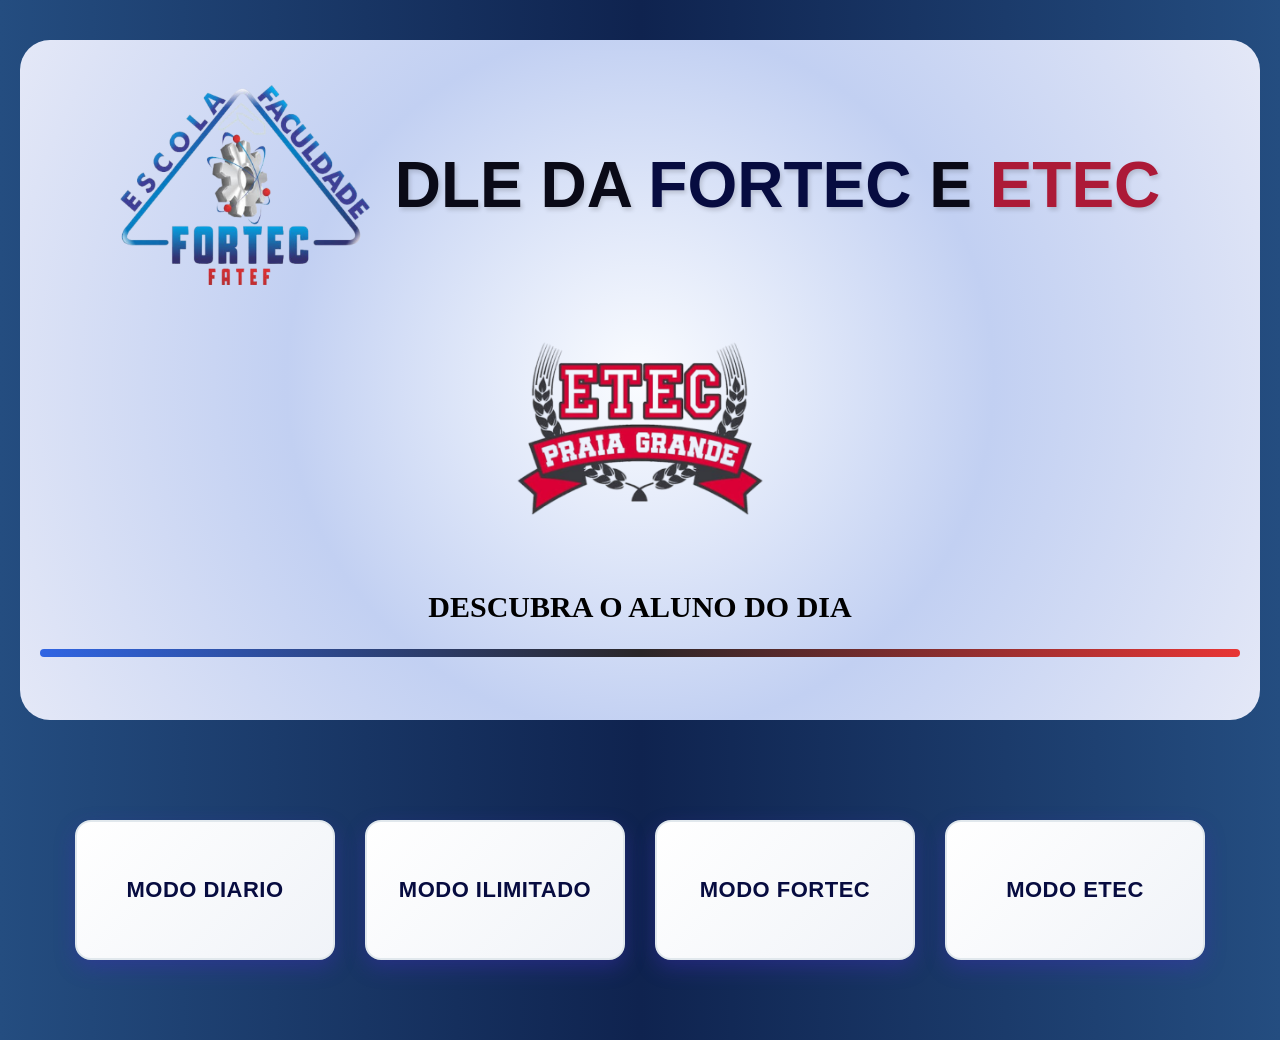
<file: index.html>
<!DOCTYPE html>
<html lang="pt-br">
<head>
    <meta charset="UTF-8">
    <meta name="viewport" content="width=device-width, initial-scale=1.0">
    <title>DLE-FORTETEC</title>
    <link rel="stylesheet" href="style.css">

    <script src="alunos.js" defer></script>
    <script src="script.js" defer></script>
</head>
<body>
  <header>
    <div class="logos">
    <img src="forteclogo.png" height="200px" width="250px">
    <h1> DLE DA <span style="color: rgb(7, 12, 64);">FORTEC</span> E<span style="color: rgb(172, 26, 55);"> ETEC</span></h1>
        <img src="eteclogo.png" height="200px" width="250px">
    </div>
    <h2>DESCUBRA O ALUNO DO DIA</h2>
    <hr>
    <br>
  </header>  

  <main>
    <nav>
        <div class="opcoes">
            <a href="mododiariopag.html" class="card-btn"> 
                <h2>MODO DIARIO</h2>
            </a>
            <a href="modoilimitadopag.html" class="card-btn">
                <h2>MODO ILIMITADO</h2>
            </a>
            <a href="sofortec.html" class="card-btn"> 
                <h2>MODO FORTEC</h2>
            </a>
            <a href="soetec.html" class="card-btn">
                <h2>MODO ETEC</h2>
            </a>  
        </div>     
    </nav>
  </main>
</body>
</html>
</file>
<file: style.css>
/* ===== CONFIGURAÇÕES GERAIS ===== */
* {
    box-sizing: border-box;
}

body {
    margin: 0;
    padding: 20px;
    background: linear-gradient(
        90deg,
        #244d80 0%,
        #0f234f 50%,
        #244d80 100%
    );
    font-family: Arial, sans-serif;
}

/* ===== CABEÇALHO ===== */
header {
    width: 100%;
    margin: 20px auto 0;
    padding: 25px 20px;
    border-radius: 30px;
    background: radial-gradient(
        circle,
        #fafcff 0%,
        #c2d0f2 50%,
        #e4e8f7 100%
    );
    text-align: center;
}

header h1 {
    margin: 0;
    color: #0a0a17;
    font-size: clamp(32px, 5vw, 70px);
    font-family: Impact, Haettenschweiler,
        "Arial Narrow Bold", sans-serif;
    text-align: center;
    text-shadow: 2px 3px 4px rgba(0, 0, 0, 0.15);
}

header h2 {
    margin: 10px 0 0;
    padding-bottom: 5px;
    color: #000;
    font-size: clamp(18px, 2.5vw, 30px);
    font-family: Cambria, Cochin, Georgia,
        "Times New Roman", serif;
}

/* ===== LOGOS ===== */
.logos {
    display: flex;
    justify-content: center;
    align-items: center;
    flex-wrap: wrap;
    gap: 25px;
    padding: 20px;
}

.logos img {
    max-width: 100%;
    height: auto;
    object-fit: contain;
}

hr {
    height: 8px;
    margin: 20px 0;
    border: none;
    border-radius: 10px;
    background: linear-gradient(
        92deg,
        #3065e3 0%,
        #2a2628 50%,
        #e83535 100%
    );
}

.opcoes {
    display: flex;
    justify-content: center;
    align-items: stretch;
    flex-wrap: wrap;
    gap: 30px;
    margin: 80px auto 40px;
    padding: 20px;
}

.opcoes .card-btn {
    display: flex;
    flex-direction: column;
    align-items: center;
    justify-content: center;
    width: 260px;
    min-height: 140px;
    padding: 20px;
    border: 2px solid #e1e8ed;
    border-radius: 16px;
    background: linear-gradient(
        135deg,
        #fff 0%,
        #f0f3f8 100%
    );
    box-shadow: 0 8px 20px rgba(66, 45, 185, 0.378);
    text-decoration: none;
    transition: 0.3s ease;
}

.opcoes .card-btn h2 {
    margin: 0;
    color: #070c40;
    font-size: 22px;
    font-weight: 700;
    letter-spacing: 0.5px;
    text-align: center;
}

.opcoes .card-btn:hover {
    border-color: #f1426b;
    background: linear-gradient(
        135deg,
        #fff 0%,
        #fff5f7 100%
    );
    box-shadow: 0 14px 28px rgba(217, 30, 68, 0.404);
    transform: translateY(-4px);
}

.opcoes .card-btn:hover h2 {
    color: #f1426b;
}

.bdmddiario {
    background: linear-gradient(
        135deg,
        #170404 0%,
        #010a1a 100%
    );
}

.mddiario {
    width: 100%;
    min-height: 100vh;
    margin: 0 auto;
    padding: 35px 20px;
    border-radius: 22px;
    background-image: url("FundoDLE.png");
    background-repeat: no-repeat;
    background-size: cover;
    background-position: center top;
}

.jogo {
    width: 100%;
    max-width: 1400px;
    margin: 0 auto;
    padding: 25px;
    border-radius: 18px;
    background: rgba(0, 0, 0, 0.4);
    text-align: center;
}

.jogo h2 {
    margin-top: 0;
    color: #f7f7f7;
    font-size: clamp(28px, 4vw, 40px);
    font-family: Impact, Haettenschweiler,
        "Arial Narrow Bold", sans-serif;
}

.jogo p {
    color: #fff;
    font-size: 20px;
    font-family: Arial, sans-serif;
    overflow-wrap: anywhere;
}

.busca {
    position: relative;
    width: 100%;
    max-width: 500px;
    margin: 25px auto;
}

#busca-aluno {
    display: block;
    width: 100%;
    padding: 14px;
    border: 2px solid #244d80;
    border-radius: 10px;
    background: #fff;
    font-size: 16px;
}

#busca-aluno:focus {
    outline: 3px solid rgba(70, 130, 230, 0.35);
    border-color: #3065e3;
}

#btn-palpite {
    margin-top: 12px;
    padding: 12px 30px;
    border: none;
    border-radius: 10px;
    background: #2d4ab3;
    color: #fff;
    font-size: 16px;
    font-weight: bold;
    cursor: pointer;
    transition: background 0.2s ease;
}

#btn-palpite:hover {
    background: #db2e50;
}

#btn-palpite:disabled {
    background: #777;
    cursor: not-allowed;
}

#sugestoes {
    position: absolute;
    z-index: 10;
    top: 100%;
    left: 0;
    width: 100%;
    max-height: 250px;
    overflow-y: auto;
    border-radius: 8px;
    text-align: left;
}

.opcao-aluno {
    display: flex;
    align-items: center;
    gap: 12px;
    width: 100%;
    padding: 10px 12px;
    margin-top: 4px;
    border: 1px solid #d5dbea;
    border-radius: 8px;
    background: #fff;
    color: #101979;
    text-align: left;
    cursor: pointer;
}

.opcao-aluno:hover {
    background: #e8edff;
}

.foto-sugestao {
    width: 40px;
    height: 40px;
    flex-shrink: 0;
    border-radius: 50%;
    object-fit: cover;
}

#mensagem {
    display: block;
    width: 100%;
    margin: 15px auto;
    color: #fff;
    font-size: 16px;
    font-weight: bold;
    text-align: center;
    overflow-wrap: anywhere;
}

#resultado img {
    width: 180px;
    max-width: 100%;
    border-radius: 12px;
    object-fit: cover;
}

.cabecalho-atributos,
.linha-tentativa {
    display: grid;
    grid-template-columns: repeat(12, minmax(100px, 1fr));
    gap: 6px;
    width: 100%;
    min-width: 1250px;
}

.cabecalho-atributos {
    margin-top: 25px;
    border-bottom: 3px solid #10243a;
    border-radius: 8px 8px 0 0;
    background: #ed456c;
    color: #fff;
    font-weight: bold;
    text-align: center;
}

.cabecalho-atributos div {
    display: flex;
    align-items: center;
    justify-content: center;
    min-width: 0;
    padding: 12px 6px;
    overflow-wrap: anywhere;
}

#tentativas {
    display: flex;
    flex-direction: column;
    gap: 10px;
    width: 100%;
    margin-top: 10px;
    overflow-x: auto;
}

.linha-tentativa {
    align-items: stretch;
}

.celula {
    display: flex;
    align-items: center;
    justify-content: center;
    min-width: 0;
    min-height: 65px;
    padding: 10px 6px;
    border-radius: 8px;
    color: #fff;
    font-weight: bold;
    text-align: center;
    overflow-wrap: anywhere;
    word-break: normal;
}

.celula.nome {
    background: #3a76be;
}

.celula.correto {
    background: #2cd06d;
    color: #102719;
}

.celula.parcial {
    background: #e1b332;
    color: #171717;
}

.celula.errado {
    background: #c52a34;
}

@media (max-width: 600px) {
    body {
        padding: 10px;
    }

    header {
        margin-top: 10px;
        padding: 20px 12px;
        border-radius: 18px;
    }

    .logos {
        gap: 10px;
        padding: 12px 5px;
    }

    .logos img {
        width: 65px;
    }

    .opcoes {
        gap: 15px;
        margin-top: 35px;
        padding: 10px;
    }

    .opcoes .card-btn {
        width: 100%;
        max-width: 320px;
        min-height: 110px;
    }

    .mddiario {
        padding: 12px;
        border-radius: 14px;
    }

    .jogo {
        padding: 15px 10px;
    }

    .jogo p {
        font-size: 16px;
    }

    #btn-palpite {
        width: 100%;
        max-width: 300px;
    }

    .cabecalho-atributos,
    .linha-tentativa {
        grid-template-columns: repeat(12, minmax(90px, 1fr));
        min-width: 1150px;
    }

    .celula {
        min-height: 58px;
        padding: 8px 4px;
        font-size: 13px;
    }

    .cabecalho-atributos div {
        padding: 8px 4px;
        font-size: 13px;
    }
}

.sofortec hr{
     height: 8px;
    margin: 20px 0;
    border: none;
    border-radius: 10px;
    background: linear-gradient(
        92deg,
        #3065e3 0%,
        #2a2628 50%,
        #3830cd 100%
    );
}
.mddiariofortec {
    width: 100%;
    min-height: 100vh;
    margin: 0 auto;
    padding: 35px 20px;
    border-radius: 22px;
    background-image: url("FundofortecDLE.png");
    background-repeat: no-repeat;
    background-size: cover;
    background-position: center top;
}

.soetec hr{
     height: 8px;
    margin: 20px 0;
    border: none;
    border-radius: 10px;
    background: linear-gradient(
        92deg,
        #e33030 0%,
        #2a2628 50%,
        #cd3030 100%
    );
}
.mddiarioetec {
    width: 100%;
    min-height: 100vh;
    margin: 0 auto;
    padding: 35px 20px;
    border-radius: 22px;
    background-image: url("FundoetecDLE.png");
    background-repeat: no-repeat;
    background-size: cover;
    background-position: center top;
}
</file>
